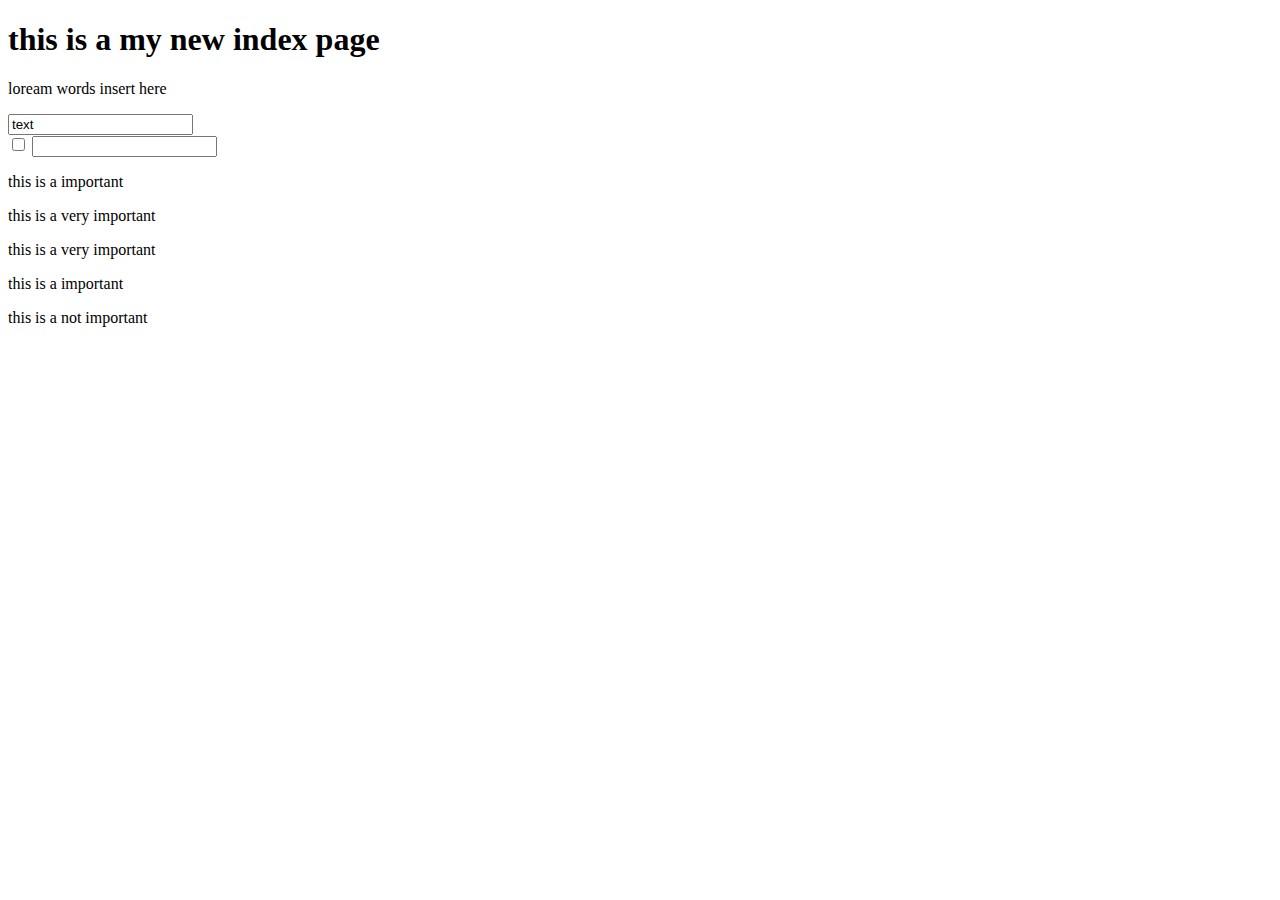
<file: index.html>
<!DOCTYPE html>
<html lang="en">

<head>
    <meta charset="UTF-8">
    <meta name="viewport" content="width=device-width, initial-scale=1.0">
    <title>Document</title>
</head>

<body>

    <h1>this is a my new index page</h1>
    <p>loream words insert here</p>
    <input type="text" value="text" placeholder="Enter name">
    <div class="form">
        <input type="checkbox">
        <input type="password">
    </div>
    <p>this is a important</p>
    <p>this is a very important</p>
    <p>this is a very important</p>
    <p>this is a important</p>
    <p>this is a not important</p>
</body>

</html>
</file>
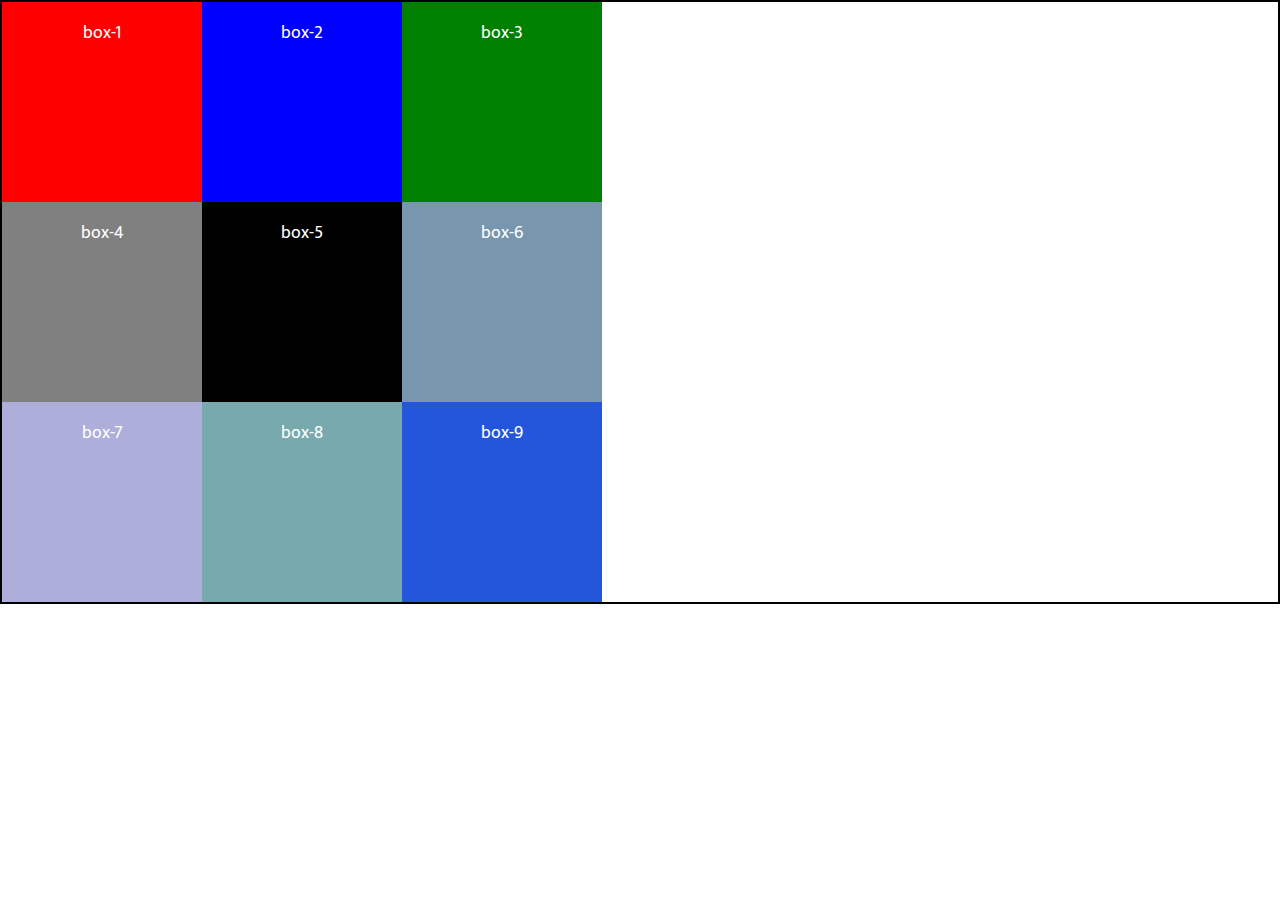
<file: new/index.html>
<!DOCTYPE html>
<html lang="en">

<head>
    <meta charset="UTF-8">
    <meta name="viewport" content="width=device-width, initial-scale=1.0">
    <title>Document</title>
    <link rel="stylesheet" href="style.css">
</head>

<body>
    <div class="container">
        <div class="item1 box">box-1</div>
        <div class="item2 box">box-2</div>
        <div class="item3 box">box-3</div>
        <div class="item4 box">box-4</div>
        <div class="item5 box">box-5</div>
        <div class="item6 box">box-6</div>
        <div class="item7 box">box-7</div>
        <div class="item8 box">box-8</div>
        <div class="item9 box">box-9</div>
    </div>
</body>

</html>
</file>
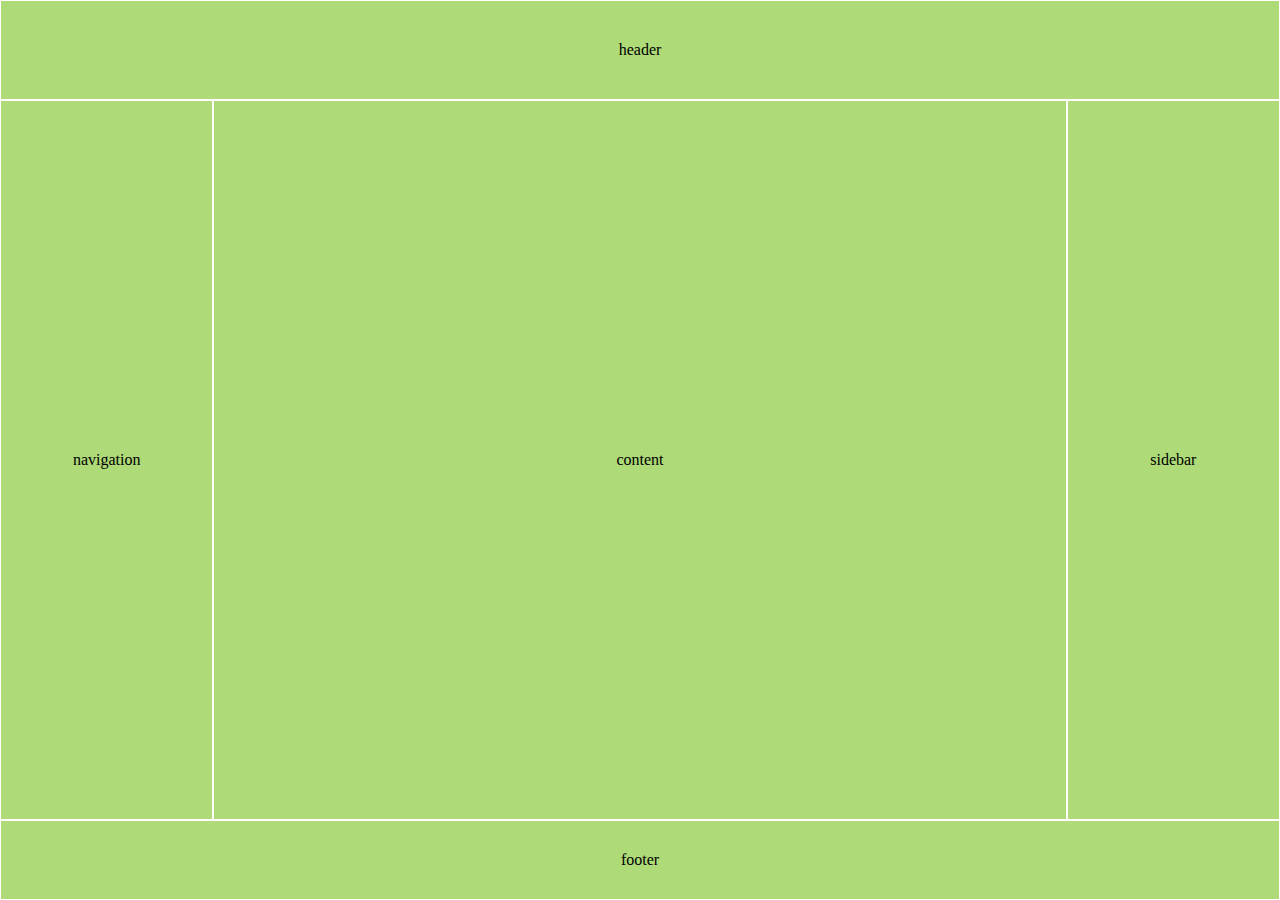
<file: new/gridding.html>
<!DOCTYPE html>
<html lang="en">

<head>
    <meta charset="UTF-8">
    <meta name="viewport" content="width=device-width, initial-scale=1.0">
    <title>Document</title>
    <link rel="stylesheet" href="gridding.css">
</head>

<body>
    <div class="newone">
        <header>header</header>
        <nav>navigation</nav>
        <main>content</main>
        <aside>sidebar</aside>
        <footer>footer</footer>
    </div>
</body>

</html>
</file>
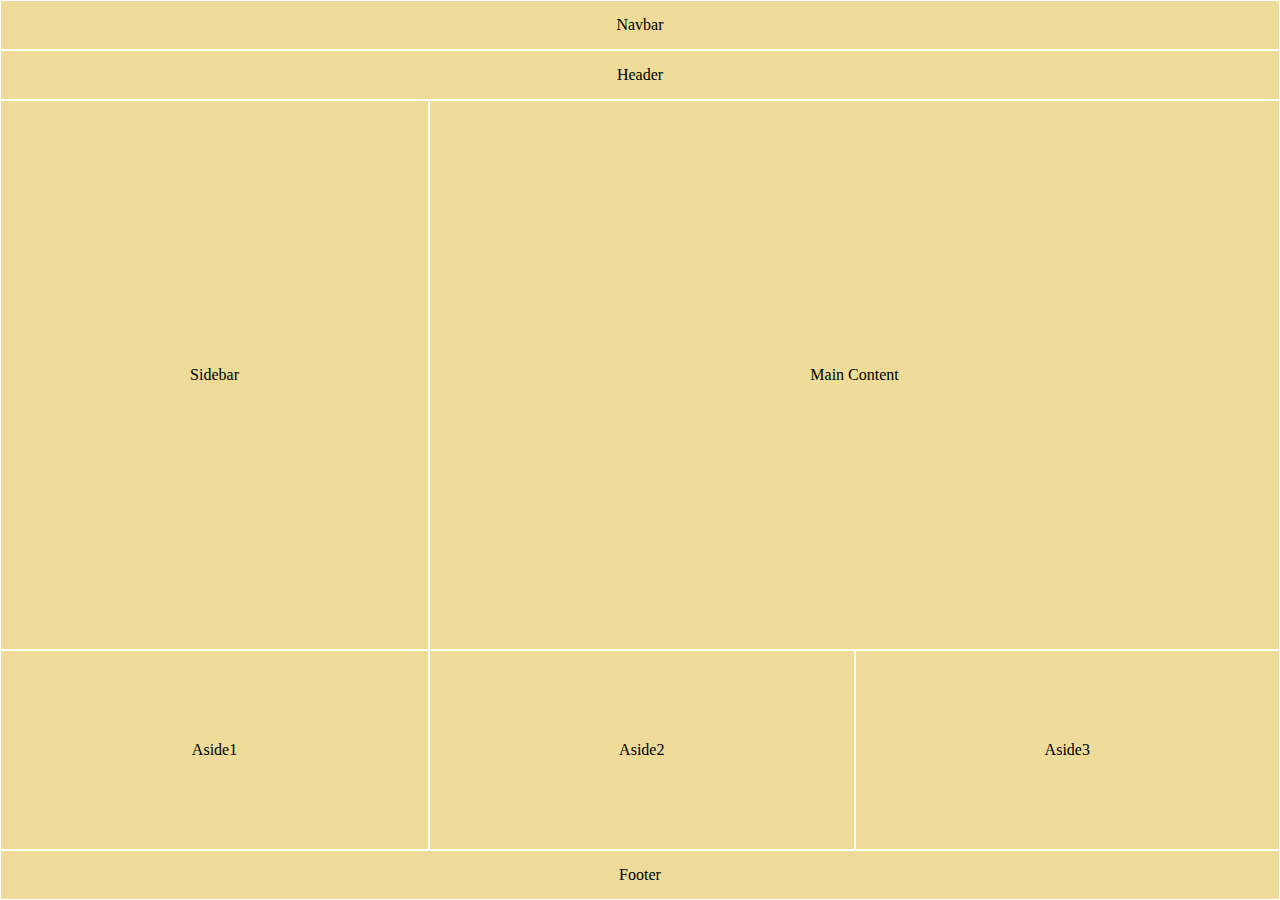
<file: new/master.html>
<!DOCTYPE html>
<html lang="en">

<head>
    <meta charset="UTF-8">
    <meta name="viewport" content="width=device-width, initial-scale=1.0">
    <title>Document</title>
    <link rel="stylesheet" href="master.css">
</head>

<body>
    <div id="nav">Navbar</div>
    <div id="head">Header</div>
    <div id="sidebar">Sidebar</div>
    <div id="main">Main Content</div>
    <div id="aside1">Aside1</div>
    <div id="aside2">Aside2</div>
    <div id="aside3">Aside3</div>
    <div id="foot">Footer</div>
</body>

</html>
</file>
<file: new/style.css>
@import url('https://fonts.googleapis.com/css2?family=Montserrat:ital,wght@0,100..900;1,100..900&display=swap');
@import url('https://fonts.googleapis.com/css2?family=Mukta:wght@200;300;400;500;600;700;800&display=swap');

* {
    box-sizing: border-box;
    margin: 0;
    padding: 0;
    font-family: "Mukta", sans-serif;
}

.container {
    border: 2px solid black;
}

.box {
    padding: 16px;
    font-size: 18px;
    color: white;
    text-align: center;
}

.item1 {
    background-color: red;
}

.item2 {
    background-color: blue;
}

.item3 {
    background-color: green;
}

.item4 {
    background-color: gray;
}

.item5 {
    background-color: black;
}

.item6 {
    background-color: #7896ad;
}

.item7 {
    background-color: #adaeda;
}

.item8 {
    background-color: #78aaad;
}

.item9 {
    background-color: #2356da;
}

/*.container {
    display: flex;
    flex-direction: column;
    flex-wrap: wrap;
    flex-wrap: wrap;
    flex-wrap: wrap;
    align-content: start;
    align-content: end;
    align-content: center;
    align-content: space-evenly;
    align-content: space-between;
    height: 400px;
    align-items: center;


}*/
.container {
    display: grid;

    /*grid template column*
    ***********************************/
    /*grid-template-columns: 100px 100px 100px;
    grid-template-columns: 300px 300px;
    grid-template-columns: repeat(3, 200px);
    grid-template-columns: repeat(3, 200px) 100px;
    grid-template-columns: 1fr 2fr 1fr;
    grid-template-columns: repeat(3, minmax(200px, 1fr));*/


    /*grid template row*
    ***********************************/
    /* grid-template-columns: repeat(3, 1fr);
    height: 600px;
    grid-template-rows: 100px 100px 100px;
    grid-template-rows: 100px;
    grid-template-rows: 100px 200px 300px;
    grid-template-rows: repeat(3, 1fr);*/

    /*grid-template property
    *******************************/

    /* grid-template: 100px 100px 300px/100px 100px 100px;
    grid-template: repeat(3, 200px)/repeat(3, 200px);*/

    /*grid gap property*/
    /*column-gap: 20px;
    row-gap: 20px;
    gap: 20px 30px;
    gap: 50px;*/

    /*Horizontel x-axix justify-item:-*/

    /*justify-items: stretch;
    justify-items: start;
    justify-items: end;
    justify-items: center;
*/
    /*vertical y-axix align-item:-*/

    /*align-items: stretch;
    align-items: start;
    align-items: end;
    align-items: center;*/


    /*place-item align-item-y & justify-item-x*/

    /*place-items: center end;
    place-items: center;*/

    /*grid justify-content x-axix*/

    /*justify-content: stretch;
    justify-content: start;
    justify-content: end;
    justify-content: center;
    justify-content: space-between;
    justify-content: space-around;
    justify-content: space-evenly;*/

    /*grid align-content y-axix*/

    /*align-content: stretch;
    align-content: start;
    align-content: end;
    align-content: center;
    align-content: space-around;
    align-content: space-evenly;
    align-content: space-between;*/

    /*place-content align-content y-axix & justify-content x-axix*/

    /*place-content: end start;
    place-content: center;
*/

    /*grid-auto-flow*/

    /*   grid-auto-flow: row;
    grid-auto-rows: 100px;

    grid-auto-flow: column;
    grid-auto-columns: 300px;
*/



    grid-template: repeat(3, 200px)/repeat(3, 200px);










}

/*grid-column*/

/*.item1 {
    grid-column-start: 1;
    grid-column-end: 4;
    grid-column-end: span 3;

    grid-column: 1 / 3;
    
}*/

/*grid-column*/

/*.item1 {

    grid-row-start: 1;
    grid-row-end: 4;
    grid-row: 1/span 4;
    grid-row: 1/span 2;
}

.item5 {
    grid-row: 2/span 3;
}*/


/*justify self align self place self*/
/*
.item3 {
    justify-self: stretch;
    justify-self: start;
    justify-self: end;
    justify-self: center;

    align-self: stretch;
    align-self: start;
    align-self: end;
    align-self: center;

}*/
/*.item6 {
    grid-column: 1 / 3;
    grid-row: 2/span 3;
}

.item3 {
    place-self: end start;
}*/
</file>
<file: new/gridding.css>
* {
    margin: 0;
    padding: 0;
    box-sizing: border-box;
}

div {
    display: grid;
    width: 100vw;
    height: 100vh;
    grid-template-areas:
        'head head head'
        'nav cont side'
        'foot foot foot';


    grid-template-columns: 1fr 4fr 1fr;
    grid-template-rows: 100px 1fr;
}

header,
aside,
main,
nav,
footer {
    background-color: #aeda78;
    padding: 30px;
    border: 1px solid white;
}

header {
    grid-area: head;
    text-align: center;
    display: flex;
    justify-content: center;
    align-items: center;
}

nav {
    grid-area: nav;
    text-align: center;
    display: flex;
    justify-content: center;
    align-items: center;
}

main {
    grid-area: cont;
    display: flex;
    justify-content: center;
    align-items: center;
}

aside {
    grid-area: side;
    text-align: center;
    display: flex;
    justify-content: center;
    align-items: center;
}

footer {
    grid-area: foot;
    text-align: center;
    display: flex;
    justify-content: center;
    align-items: center;
}
</file>
<file: new/master.css>
* {
    margin: 0;
    padding: 0;
    box-sizing: border-box;
}

body {
    display: grid;
    height: 100vh;
    width: 100vw;
    grid-template-areas: 'nav nav nav'
        'head head head'
        'side cont cont'
        'aside1 aside2 aside3'
        'foot foot foot'
    ;
    grid-template-rows: 50px 50px 1fr 200px 50px;

}

#nav,
#head,
#sidebar,
#main,
#aside1,
#aside2,
#aside3,
#foot {
    padding: 20px;
    background-color: #eeda99;
    border: 1px solid white;
}

#nav {
    grid-area: nav;
    display: flex;
    justify-content: center;
    align-items: center;
}

#head {
    grid-area: head;
    display: flex;
    justify-content: center;
    align-items: center;
}

#sidebar {
    grid-area: side;
    display: flex;
    justify-content: center;
    align-items: center;
}

#main {
    grid-area: cont;
    display: flex;
    justify-content: center;
    align-items: center;
}

#aside1 {
    grid-area: aside1;
    display: flex;
    justify-content: center;
    align-items: center;
}

#aside2 {
    grid-area: aside2;
    display: flex;
    justify-content: center;
    align-items: center;
}

#aside3 {
    grid-area: aside3;
    display: flex;
    justify-content: center;
    align-items: center;
}

#foot {
    grid-area: foot;
    display: flex;
    justify-content: center;
    align-items: center;
}
</file>
